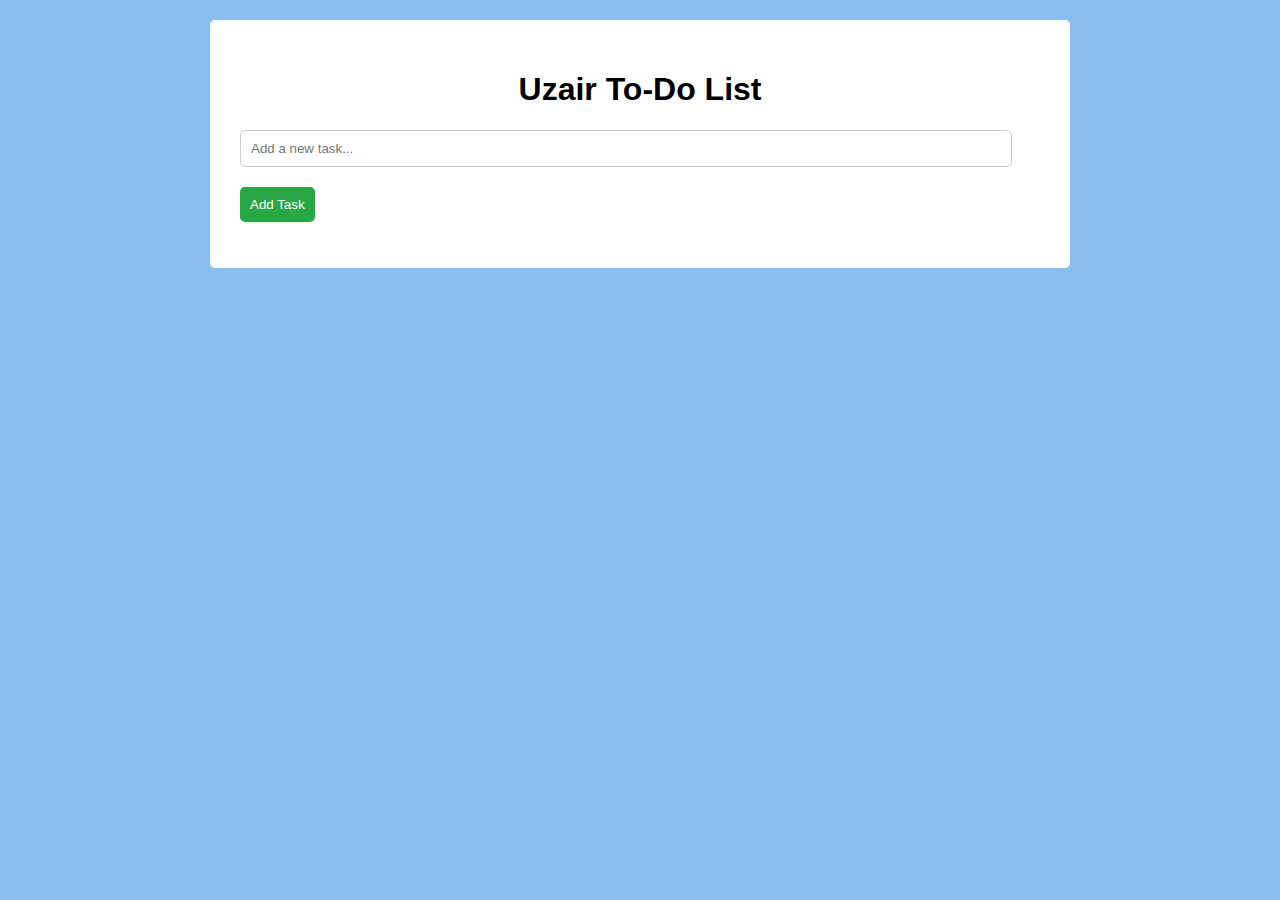
<file: index.html>
<!DOCTYPE html>
<html>
<head>
    <title>Make To-Do List</title>
    <link rel="stylesheet" href="index.css">
</head>
<body>
    <div class="container">
        <h1>Uzair To-Do List</h1>
        <input type="text" id="taskInput" placeholder="Add a new task...">
        <button id="addTaskBtn">Add Task</button>
        <ul id="taskList"></ul>
    </div>
    <script src="index.js"></script>
</body>
</html>
</file>
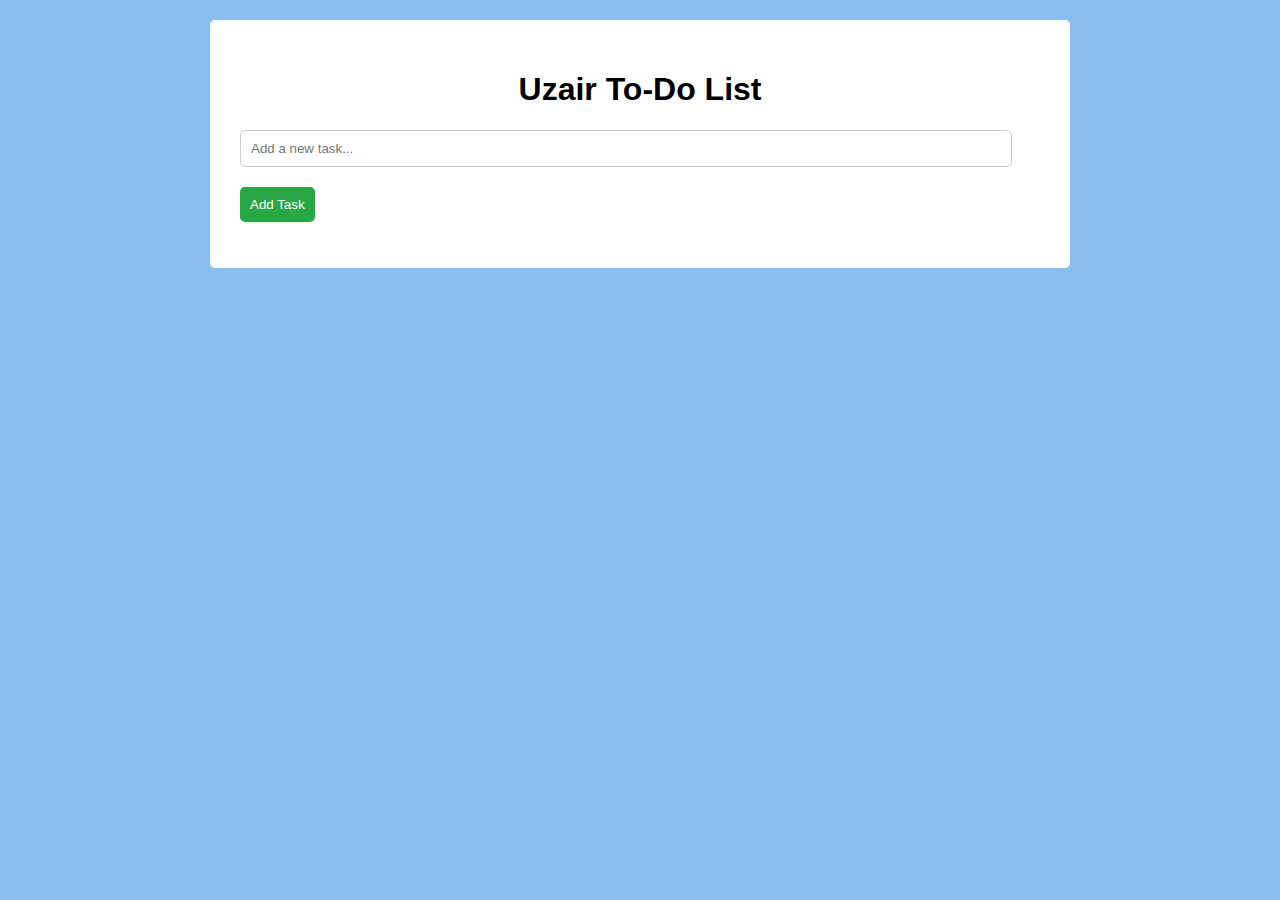
<file: todolist.html>
<!DOCTYPE html>
<html>
<head>
    <title>Make To-Do List</title>
    <link rel="stylesheet" href="todolist.css">
</head>
<body>
    <div class="container">
        <h1>Uzair To-Do List</h1>
        <input type="text" id="taskInput" placeholder="Add a new task...">
        <button id="addTaskBtn">Add Task</button>
        <ul id="taskList"></ul>
    </div>
    <script src="todolist.js"></script>
</body>
</html>
</file>
<file: index.css>
body {
    font-family: Arial, sans-serif;
    background-color: #89bfee;
    margin: 0;
    padding: 20px;
}

.container {
    max-width: 800px;
    margin: auto;
    background: white;
    padding: 30px;
    border-radius: 5px;
}

h1 {
    text-align: center;
}

input[type="text"] {
    width: 750px;
    padding: 10px;
    border: 1px solid #ccc;
    border-radius: 5px;
}

button {
    padding: 10px;
    margin-top: 20px;
    border: none;
    background: #28a745;
    color: white;
    border-radius: 5px;
    cursor: pointer;
}

button:hover {
    background: #218838;
}

ul {
    list-style-type: none;
    padding: 0;
}

li {
    display: flex;
    justify-content: space-between;
    align-items: baseline;
    padding: 10px;
    border-bottom: 1px solid #ccc;
}

li button {
    background: #dc3545;
    border: none;
    color: white;
    padding: 5px 10px;
    border-radius: 5px;
    cursor: pointer;
}

li button:hover {
    background: #c82333;
}

.edit-btn {
    background: #007bff;
}

.edit-btn:hover {
    background: #0069d9;
}
</file>
<file: todolist.css>
body {
    font-family: Arial, sans-serif;
    background-color: #89bfee;
    margin: 0;
    padding: 20px;
}

.container {
    max-width: 800px;
    margin: auto;
    background: white;
    padding: 30px;
    border-radius: 5px;
}

h1 {
    text-align: center;
}

input[type="text"] {
    width: 750px;
    padding: 10px;
    border: 1px solid #ccc;
    border-radius: 5px;
}

button {
    padding: 10px;
    margin-top: 20px;
    border: none;
    background: #28a745;
    color: white;
    border-radius: 5px;
    cursor: pointer;
}

button:hover {
    background: #218838;
}

ul {
    list-style-type: none;
    padding: 0;
}

li {
    display: flex;
    justify-content: space-between;
    align-items: baseline;
    padding: 10px;
    border-bottom: 1px solid #ccc;
}

li button {
    background: #dc3545;
    border: none;
    color: white;
    padding: 5px 10px;
    border-radius: 5px;
    cursor: pointer;
}

li button:hover {
    background: #c82333;
}

.edit-btn {
    background: #007bff;
}

.edit-btn:hover {
    background: #0069d9;
}
</file>
